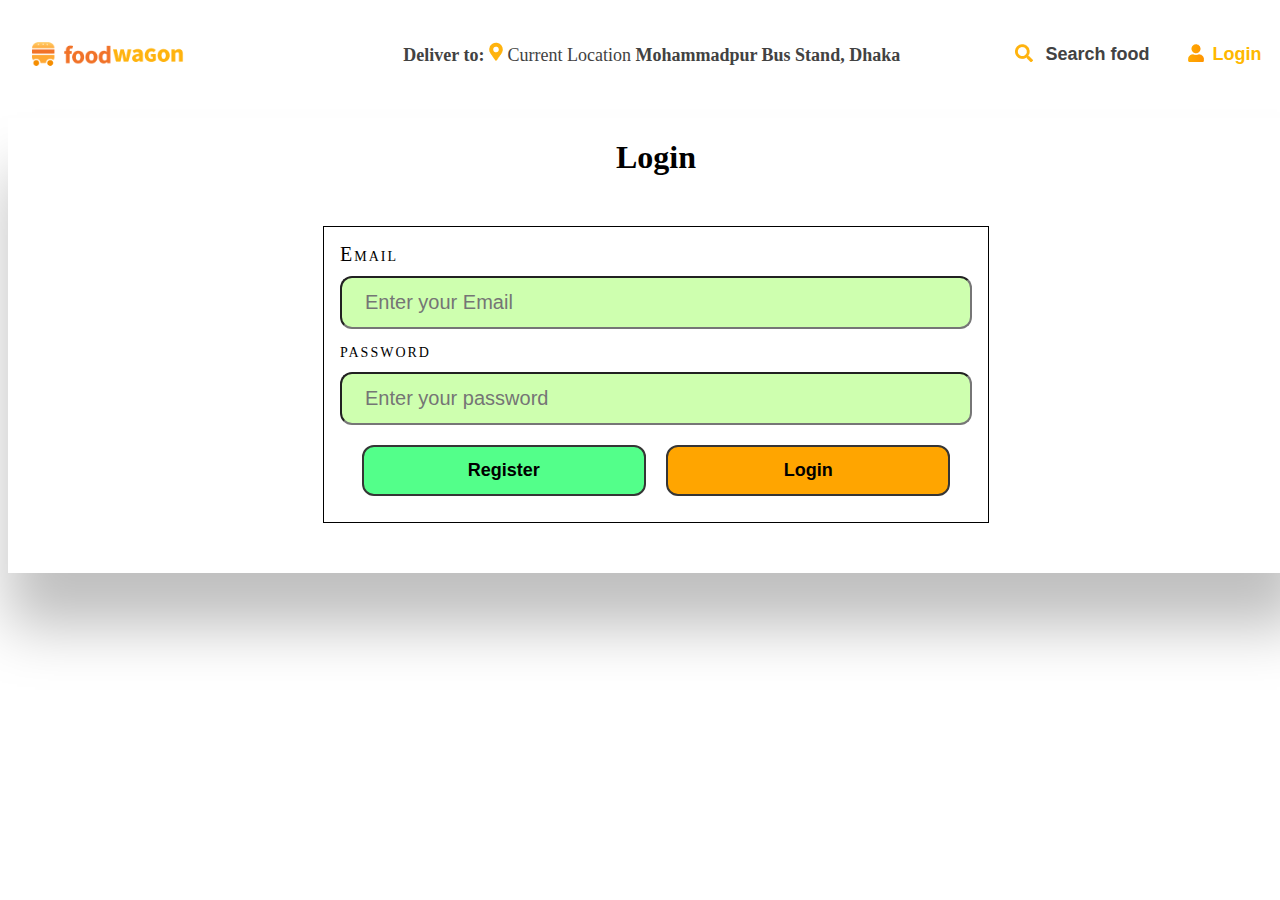
<file: login.html>
<!DOCTYPE html>
<html lang="en">
<head>
	<meta charset="UTF-8">
	<meta http-equiv="X-UA-Compatible" content="IE=edge">
	<meta name="viewport" content="width=device-width, initial-scale=1.0">
	<title>Document</title>
	<link rel="stylesheet" href="./css/style.css">
</head>
<body>
  <header>
  	<div class="container header__container">
  		<div class="logo">
  			<img src="./assets/images/Logo.png" alt="logo">
  		</div>
  		<div>
  			<p class="header__info">
  				<strong>Deliver to:</strong>
  				<img src="./assets/images/location-2.png" alt="location">
  				<span> Current Location</span>
  				<strong>Mohammadpur Bus Stand, Dhaka</strong>
  			</p>
  		</div>
  		<div class="header__buttons">
  			<button class="button button__search button__transparent">
  				Search food
  			</button>
  			<button class="button button__login">
  				Login
  			</button>
  		</div>
  	</div>
  </header>
	<div class="container container__login">
		<h1>Login</h1>
		<form autocomplete="off" >
			<div>
				<label for="email">Email</label>
				<input type="email" placeholder="Enter your Email" required>
			</div>
				<div>
					<label for="password">password</label>
					<input type="password" placeholder="Enter your password" required>
				</div>
				<div class="buttons">
					<button type="submit" >Register</button>
					<button type="button" id="login" >Login </button>
				</div>
					
		</form>
	</div>
		<script src="./js/login.js"></script>
</body>
</html>
</file>
<file: css/style.css>
.container {
  max-width: 1400px;
  width: 100%;
  margin: 0 auto;
  padding-left: 16px;
  padding-right: 16px;
  overflow: hidden;
  position: relative;
}
.container-flex {
  display: flex;
  justify-content: flex-start;
  align-items: stretch;
  flex-direction: row;
  gap: 12px;
}
.container-flex article img {
  width: 100%;
}

.slider {
  display: flex;
  align-items: center;
  width: 100%;
  gap: 16px;
  transition: 0.3s;
}
.slider__btn {
  height: 76px;
  width: 76px;
  border-radius: 92px;
  padding: 10px 9px 10px 11px;
  background-color: #FAAA01;
  border: 0;
  color: #fff;
  cursor: pointer;
  position: absolute;
  z-index: 10;
}
.slider__btn:disabled {
  background-color: #8a7a57;
  cursor: no-drop;
}
.slider__btn-prev {
  top: 48%;
  left: 30px;
}
.slider__btn-prev::before {
  content: url("../assets/images/Prev_btn.png");
}
.slider__btn-next {
  right: 30px;
  top: 48%;
}
.slider__btn-next::before {
  content: url("../assets/images/arrow.png");
}

header {
  width: 100%;
  height: 78px;
  padding: 16px 8px;
  font-size: 18px;
  color: #424242;
  background-color: #fff;
}
header .header__container {
  display: flex;
  justify-content: space-between;
  align-items: center;
  flex-direction: row;
}
header .header__container .logo {
  height: 30px;
  width: 250px;
}
header .header__container .logo img {
  width: 100%;
  -o-object-fit: contain;
     object-fit: contain;
}

.banner {
  height: 700px;
  padding: 0;
  background-image: url("../assets/images/banner-bg.png");
  background-position: center;
  background-repeat: no-repeat;
  display: flex;
  align-items: flex-end;
}
.banner__subTitle {
  color: #504f4f;
  font-weight: 400;
  font-size: 22px;
}
.banner__form {
  width: 856px;
  height: 195px;
  display: flex;
  justify-content: flex-start;
  align-items: stretch;
  flex-direction: column;
  border-radius: 16px;
  background-color: #fff;
  margin-top: 32px;
  -webkit-user-select: none;
     -moz-user-select: none;
          user-select: none;
  position: relative;
}
.banner__buttons {
  padding: 24px;
  border-bottom: 1px solid #eee;
  flex-basis: 50%;
  display: flex;
  justify-content: flex-start;
  align-items: center;
  flex-direction: row;
}
.banner__title {
  font-size: 88px;
  font-weight: 700;
  color: #fff;
  margin-bottom: 15px;
  line-height: 88px;
}
.banner__search {
  padding: 29px 24px;
}
.banner__search form {
  display: flex;
  justify-content: space-between;
  align-items: center;
  flex-direction: row;
  gap: 16px;
}
.banner__search form .form__group-text {
  flex-grow: 1;
  height: 49px;
  position: relative;
  display: flex;
}
.banner__search form .form__group-search {
  width: 200px;
  height: 60px;
}
.banner__search form .form__group-search input {
  font-weight: 700;
  color: #fff;
  padding: 21px 48px;
  position: relative;
  cursor: pointer;
  background: linear-gradient(95.71deg, #ff7a7a -39.64%, #f75900 135.31%);
}
.banner__search form .form__group .form__icon {
  width: 35px;
  height: 100%;
  border-top-left-radius: 8px;
  border-bottom-left-radius: 8px;
  position: relative;
  float: left;
  background-color: #f5f5f5;
}
.banner__search form .form__group .form__icon::before {
  position: absolute;
  content: "";
  background-image: url("../assets/images/location.png");
  background-repeat: no-repeat;
  width: 18px;
  height: 34px;
  left: 16px;
  top: 10px;
}
.banner__search form .form__group input {
  width: 100%;
  height: 100%;
  font-size: 18px;
  border: 0;
  border-radius: 8px;
}
.banner__search form .form__group input::-moz-placeholder {
  color: #9e9e9e;
}
.banner__search form .form__group input::placeholder {
  color: #9e9e9e;
}
.banner__search form .form__group input:focus {
  outline: none;
}
.banner__search form .form__group input[type=text] {
  padding: 7px 0px 8px 12px;
  background-color: #f5f5f5;
  border-top-left-radius: 0;
  border-bottom-right-radius: 0;
  flex-grow: 1;
}
.banner__image {
  background-image: url("../assets/images/Image_Base.png");
  width: 500px;
  height: 510px;
  background-size: contain;
  -o-object-fit: cover;
     object-fit: cover;
  background-position: center;
  background-repeat: no-repeat;
  min-width: 400px;
}

.button {
  padding: 10px 24px;
  border: 0;
  font-weight: 700;
  font-size: 18px;
  cursor: pointer;
  border-radius: 8px;
  position: relative;
}
.button__transparent {
  background-color: transparent;
}
.button__colored {
  color: #757575;
  background-color: rgba(241, 114, 40, 0.1019607843);
}
.button__colored::before {
  content: "";
  background-image: url("../assets/images/bike.png");
  position: absolute;
  font-size: 18px;
  left: 10px;
  width: 23px;
  height: 18px;
  color: red;
}
.button__bike {
  width: 150px;
  font-size: 18px;
}
.button__bike::before {
  background-image: url("../assets/images/bike.png");
  background-repeat: no-repeat;
}
.button__search {
  color: #424242;
}
.button__search::before {
  content: "";
  background-image: url("../assets/images/Search.png");
  position: absolute;
  width: 18px;
  height: 18px;
  font-size: 18px;
  left: -6px;
  font-weight: 800;
}
.button__login {
  width: 118px;
  padding: 14px 24px;
  color: #ffb800;
  background-color: #fff;
}
.button__login::before {
  content: "";
  background-image: url("../assets/images/user.png");
  position: absolute;
  width: 16px;
  height: 18px;
  font-size: 18px;
  left: 10px;
}
.button__pickup {
  color: #757575;
  margin: 0 10px;
}
.button__pickup::before {
  content: "";
  position: absolute;
  background-image: url("../assets/images/bag.png");
  width: 16px;
  height: 18px;
  left: 0px;
}
.button__popular {
  width: 100%;
  background-color: #f17228;
  height: 60px;
  border-radius: 8px;
  padding: 21px 48px 21px 48px;
  color: #fff;
  margin-top: 8px;
  transition: 80ms;
  position: relative;
}
.button__popular:active {
  scale: 0.97;
  box-shadow: rgba(0, 0, 0, 0.35) 0px 5px 15px inset;
}

.popular {
  font-family: "Source Sans Pro", sans-serif;
  position: relative;
}
.popular__items img {
  width: 100%;
  height: 285px;
  -o-object-fit: contain;
     object-fit: contain;
  padding: 0;
  border-radius: 12px;
}
.popular__content {
  padding-top: 8px;
  display: flex;
  justify-content: flex-start;
  align-items: flex-start;
  flex-direction: column;
}
.popular__content h3 {
  font-size: 22px;
  font-weight: 400;
  line-height: 26px;
  letter-spacing: 0em;
  text-align: left;
  margin-bottom: 8px;
  font-weight: 700;
}
.popular__content .place {
  font-size: 22px;
  font-weight: 400;
  line-height: 26px;
  letter-spacing: 0em;
  text-align: left;
  margin-bottom: 8px;
  color: #ffb30e;
  position: relative;
  display: flex;
  justify-content: center;
  align-items: center;
}
.popular__content .place::before {
  content: url("../assets/images/location-2.png");
  position: relative;
  color: #ffb30e;
  width: 14px;
  height: 22px;
  padding-right: 8px;
}
.popular__content .price {
  font-size: 22px;
  font-weight: 400;
  line-height: 26px;
  letter-spacing: 0em;
  text-align: left;
  margin-bottom: 8px;
  color: #212121;
  font-weight: 700;
  margin-bottom: 8px;
}
.popular__slider .slide {
  flex-shrink: 0;
  width: 262px;
}

.sales__imageBox {
  padding: 0;
  flex-grow: 1;
  position: relative;
  border-radius: 12px;
}
.sales__imageBox img {
  width: 100%;
  -o-object-fit: cover;
     object-fit: cover;
  padding: 0;
}
.sales__procent {
  display: flex;
  justify-content: center;
  align-items: center;
  flex-direction: column;
  flex-wrap: wrap;
  color: #fff;
  position: absolute;
  bottom: 4px;
  left: 0;
  border-top-right-radius: 32px;
  background-color: #ffb30e;
  height: 93px;
  width: 140px;
  padding: 10px 18px 11px 18px;
}
.sales__count {
  font-size: 68px;
  font-weight: 700;
  line-height: 72px;
  flex-basis: 100%;
}
.sales__second {
  font-size: 35px;
  font-weight: 700;
  line-height: 36px;
}
.sales__off {
  font-size: 22px;
  font-weight: 400;
  line-height: 20px;
}
.sales__content {
  padding-top: 6px;
}
.sales__content h2 {
  text-align: left;
  margin-bottom: 14px;
  font-size: 22px;
  font-weight: 700;
  color: #424242;
}
.sales__remaining {
  height: 42px;
  width: 205px;
  border-radius: 8px;
  padding: 8px 16px 8px 16px;
  color: #F17228;
  background-color: rgba(241, 114, 40, 0.2);
}

.BestDeals .container-flex {
  display: flex;
  justify-content: center;
  align-items: center;
  flex-direction: column;
  padding-left: 16px;
  padding-right: 16px;
}
.BestDeals .container .BestDeals__items {
  margin-top: 80px;
  width: 100%;
  height: 512px;
  display: flex;
  justify-content: flex-start;
  align-items: center;
  flex-direction: row-reverse;
  background: #ffffff;
  border-radius: 16px;
  overflow: hidden;
  filter: drop-shadow(0px 14px 15px rgba(124, 124, 124, 0.06));
}
.BestDeals .container img {
  width: 60%;
  height: 100%;
  flex-shrink: 0;
  -o-object-fit: cover;
     object-fit: cover;
  max-width: 960px;
}
.BestDeals .container button {
  padding: 21px 48px;
  gap: 10px;
  width: 407px;
  height: 60px;
  background: linear-gradient(92.84deg, #ffb800 -47.72%, #ff8a00 136.81%);
  box-shadow: 0px 5px 8px rgba(222, 151, 0, 0.24), 0px 14px 32px rgba(255, 178, 14, 0.29);
  border-radius: 8px;
}
.BestDeals__content {
  padding: 56px;
  height: 100%;
  position: relative;
}
.BestDeals__content h3 {
  font-family: "Source Sans Pro", sans-serif;
  font-size: 43px;
  font-weight: 700;
  line-height: 48px;
  letter-spacing: 0em;
  text-align: left;
  color: #353535;
  margin-bottom: 20px;
}
.BestDeals__content p {
  font-family: "Open Sans", sans-serif;
  font-size: 18px;
  font-weight: 600;
  line-height: 25px;
  letter-spacing: 0em;
  text-align: left;
  color: #616161;
  opacity: 0.6;
}
.BestDeals__content button {
  position: absolute;
  bottom: 56px;
  color: #fff;
}
.BestDeals__content button::after {
  content: url("../assets/images/arrow.png");
  position: relative;
  background-repeat: no-repeat;
  left: 10px;
  width: 10px;
  height: 16px;
  top: 2px;
}

.container__login {
  box-shadow: rgba(0, 0, 0, 0.25) 0px 54px 55px;
  text-align: center;
}
.container__login form {
  padding: 1rem;
  width: 50%;
  border: 1px solid #000;
  font-size: 20px;
  margin: 50px auto;
}
.container__login form div {
  display: flex;
  justify-content: center;
  align-items: flex-start;
  flex-direction: column;
}
.container__login form input {
  box-sizing: border-box;
  padding: 13px 23px;
  width: 100%;
  margin: 10px 0;
  font-size: 20px;
  border-radius: 12px;
  background-color: #ceffaf;
}
.container__login form .buttons {
  display: flex;
  justify-content: center;
  align-items: center;
  flex-direction: row;
}
.container__login form .buttons button {
  flex-basis: 45%;
  padding: 13px 23px;
  font-weight: 700;
  font-size: 18px;
  margin: 10px;
  cursor: pointer;
  background-color: #53ff8a;
  border: 2px solid #353535;
  border-radius: 12px;
}
.container__login form .buttons button[type=button] {
  background-color: orange !important;
}
.container__login form label {
  text-align: left;
  font-variant: small-caps;
  letter-spacing: 2px;
}/*# sourceMappingURL=style.css.map */
</file>
